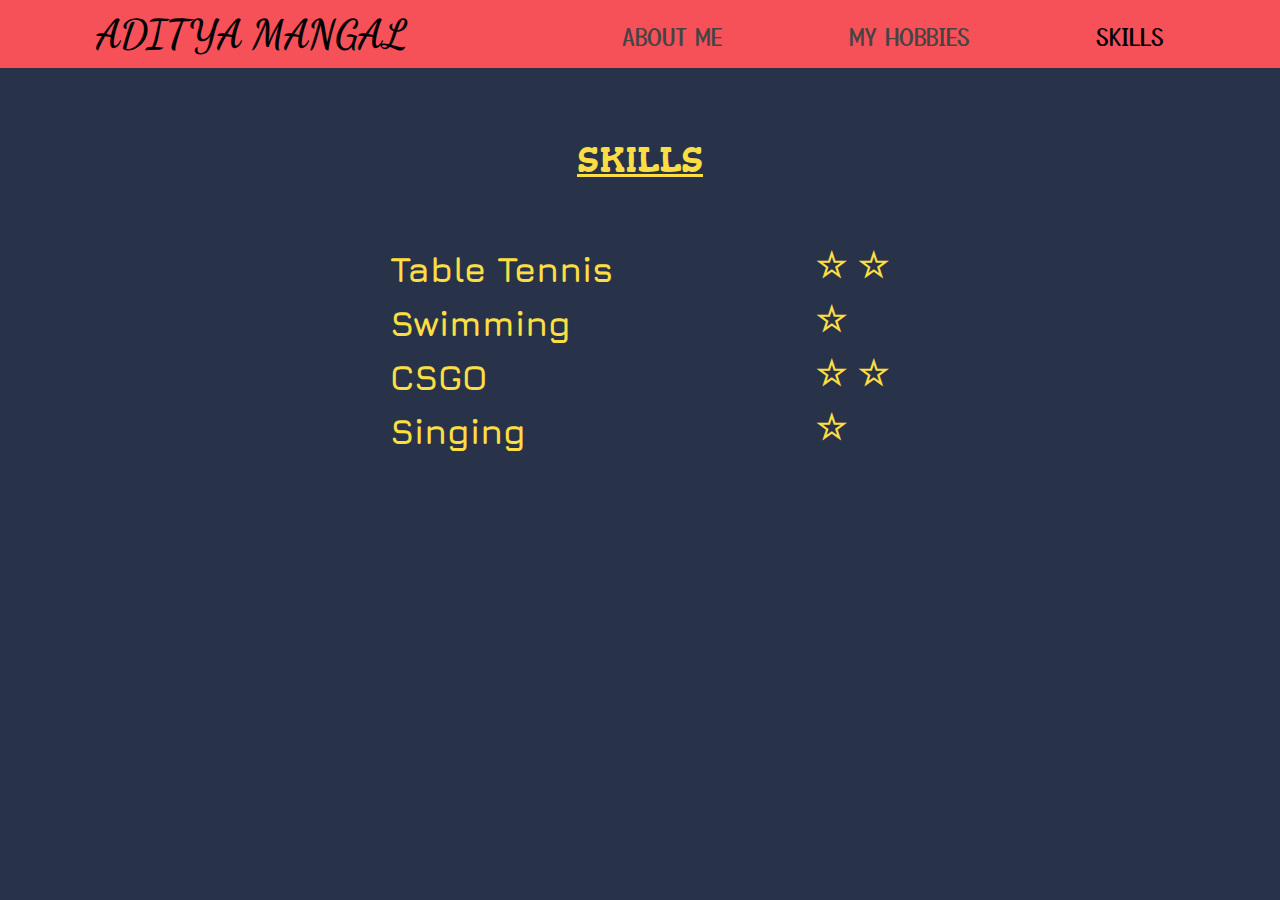
<file: Skills.html>
<!DOCTYPE html>
<html lang = "en">
    <head>
        <link rel="stylesheet" href = "https://fonts.googleapis.com/css?family=Dancing Script">
        <link rel="stylesheet" href = "https://fonts.googleapis.com/css?family=Yusei Magic">
        <link rel="stylesheet" href = "https://fonts.googleapis.com/css?family=Gorditas">
        <link rel="stylesheet" href = "https://fonts.googleapis.com/css?family=Jura">
        <link href="styles.css" rel = "stylesheet">
        <meta charset = "UTF-8">
    </head>
        <title>
            Skills
        </title>
        <body>
            <header>
                <div class = "container">
                    <p id = "para">
                        ADITYA  MANGAL
                    </p>
                    <nav>
                        <ul>
                            <li><a href = "index.html">About Me</a></li>
                            <li><a href = "My Hobbies.html">My Hobbies</a></li>
                            <li class="selected"><a href = "Skills.html">Skills</a></li>
                        </ul>
                    </nav>
                </div>
            </header>
            <h1 class = "heading">
                SKILLS
            </h1>
            <br><br><br>
            <table class="data">
                <tr>
                    <td class = "data2">Table Tennis</td>
                    <td>&#9734; &#9734;</td>
                </tr>
                <tr>
                    <td class = "data2">Swimming</td>
                    <td>&#9734;</td>
                </tr>
                <tr>
                    <td class = "data2">CSGO</td>
                    <td>&#9734; &#9734;</td>
                </tr>
                <tr>
                    <td class = "data2">Singing</td>
                    <td>&#9734;</td>
                </tr>
            </table>
        </body>
</html>
</file>
<file: styles.css>
body{
    margin : 0;
    background : #28334AFF;
}
.container{
    width : 85%;
    margin : 0 auto;
}
header{
    background : #F65058FF;
}
header::after{
    content: '';
    display: table;
    clear: both;
}
#para{
    float : left;
    font-size: 40px;
    margin: 0;
    padding: 10px 0;
    font-family: "Dancing Script", sans-serif;
    font-weight: bolder;
}
nav{
    float : right;
    margin-right: 20px;
}
nav ul{
    padding: 0;
    margin: 0;
    list-style: none;
    font-family: "Yusei Magic", sans-serif;
    font-weight: 500;
}
nav li{
    display: inline-block;
    margin-left: 120px;
    padding-top: 20px;
    font-size: 22px;
    position: relative;
}
nav a{
    color: #444;
    text-decoration: none;
    text-transform: uppercase;
}
nav a:hover{
    color: #000;
    transition: all 0.5s ease-out;
}
.selected a{
    color: #000;
}

.heading{
    text-align: center;
    color: #FBDE44FF;
    margin: 0 auto;
    padding-top: 70px;
    font-family: "Gorditas", sans-serif;
    font-weight: lighter;
    font-size: 35px;
    text-decoration: underline;
}
.head{
    text-align: center;
    color: #FBDE44FF;
    margin: 0 auto;
    padding-top: 20px;
    font-family: "Gorditas", sans-serif;
    font-weight: lighter;
    font-size: 35px;
    text-decoration: underline;

}
.data{
    color: #FBDE44FF;
    margin: 0 auto;
    font-family: "Jura", sans-serif;
    font-weight: bold;
    font-size: 35px;
}
.data li{
    padding-bottom: 15px;
}
.data2{
    padding: 10px 200px 0px 0px;
}
td{
    text-align: left;
}
#hobby{
    list-style-type: none;
    text-align: center;
    padding-right: 40px;
}
.myimg{
    object-fit: cover;
    border-radius: 50%;
    display: block;
    margin-left: auto;
    margin-right: auto;
    margin-top: 50px;
    width: 200px;
    height: 200px;
}
.icons{
    text-align: center;
    padding-top: 25px;
}
.icons a{
    color:azure;
    margin-left: 10px;
    margin-right: 10px;
    text-decoration: none;
    margin-bottom: 20px;
    font-size: 20px;
}
.icons a:hover{
    color: #FBDE44FF;
    transition: all 0.5s ease-out;
}
.about{
    color: #FBDE44FF;
    margin: 0 auto;
    font-family: "Jura", sans-serif;
    font-weight: bold;
    font-size: 30px;
    margin-left: 70px;
    margin-right: 70px;
    text-align: center;
    padding-bottom: 10px;
}
.about p{
    padding-bottom: 100px;
}
</file>
